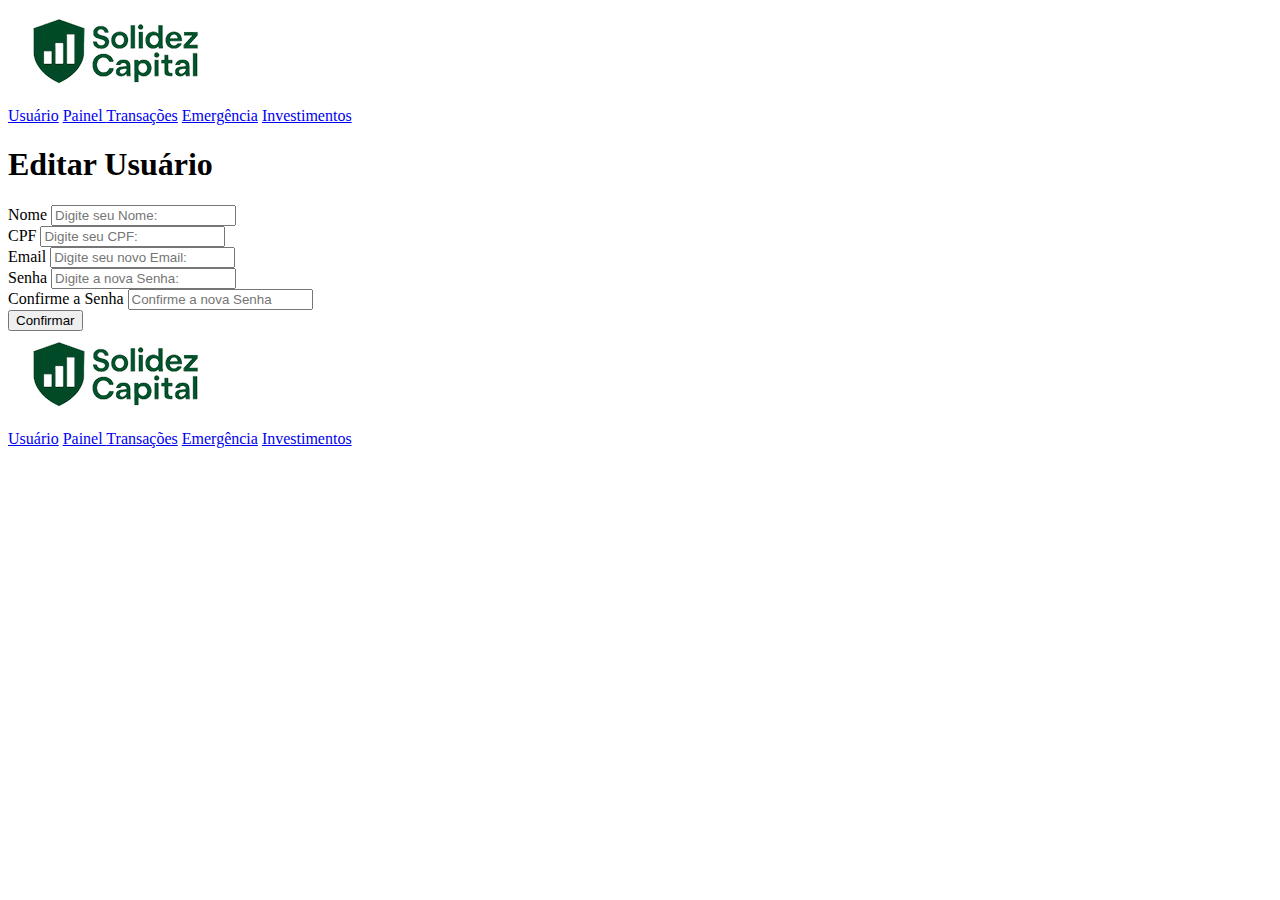
<file: templates/editar.html>
<!DOCTYPE html>
<html lang="pt-br">
<head>
    <meta charset="UTF-8">
    <meta name="viewport" content="width=device-width, initial-scale=1.0">
    <title>Solidez Capital</title>
</head>
<body>
    <header>
        <div class="container">
            <a href="index.html"> <img src="../static/img/logo.png" alt=""></a>
        <nav>
            <a href="usuarios.html">Usuário</a>
            <a href="painel.html">Painel </a>
            <a href="transacoes.html">Transações</a>
            <a href="emergencia.html">Emergência</a>
            <a href="investimentos.html">Investimentos</a>
        </nav>
        </div>
    </header>
    <main>
        <section>
            <div>
                <h1>Editar Usuário</h1>
                <form action="usuarios.html">
                    <label for="name">Nome</label>
                    <input type="text" id="name" placeholder="Digite seu Nome:" required> <br>
                    <label for="CPF">CPF</label>
                    <input type="text" id="cpf" placeholder="Digite seu CPF:" required maxlength="11" minlength="11"> <br>
                    <label for="email">Email</label>
                    <input type="email" id="email" name="email" placeholder="Digite seu novo Email:" required> <br>
                    <label for="senha">Senha</label>
                    <input type="password" id="senha" name="senha" placeholder="Digite a nova Senha:" required minlength="8" maxlength="20"><br>
                    <label for="confirmar_senha">Confirme a Senha</label> 
                    <input type="password" id="senha" name="senha" placeholder="Confirme a nova Senha" required minlength="8" maxlength="20">
                    <div class="buttons">
                        <button type="submit">Confirmar</button>
                    </div>
                </form>
            </div>
        </section>
    </main>
        <footer>
            <div class="container">
                <a href="index.html"><img src="../static/img/logo.png" alt="Logo"></a>
                <nav>
                    <a href="usuarios.html">Usuário</a>
                    <a href="painel.html">Painel </a>
                    <a href="transacoes.html">Transações</a>
                    <a href="emergencia.html">Emergência</a>
                    <a href="investimentos.html">Investimentos</a>
                </nav>
            </div>
        </footer>
</body>
</html>
</file>
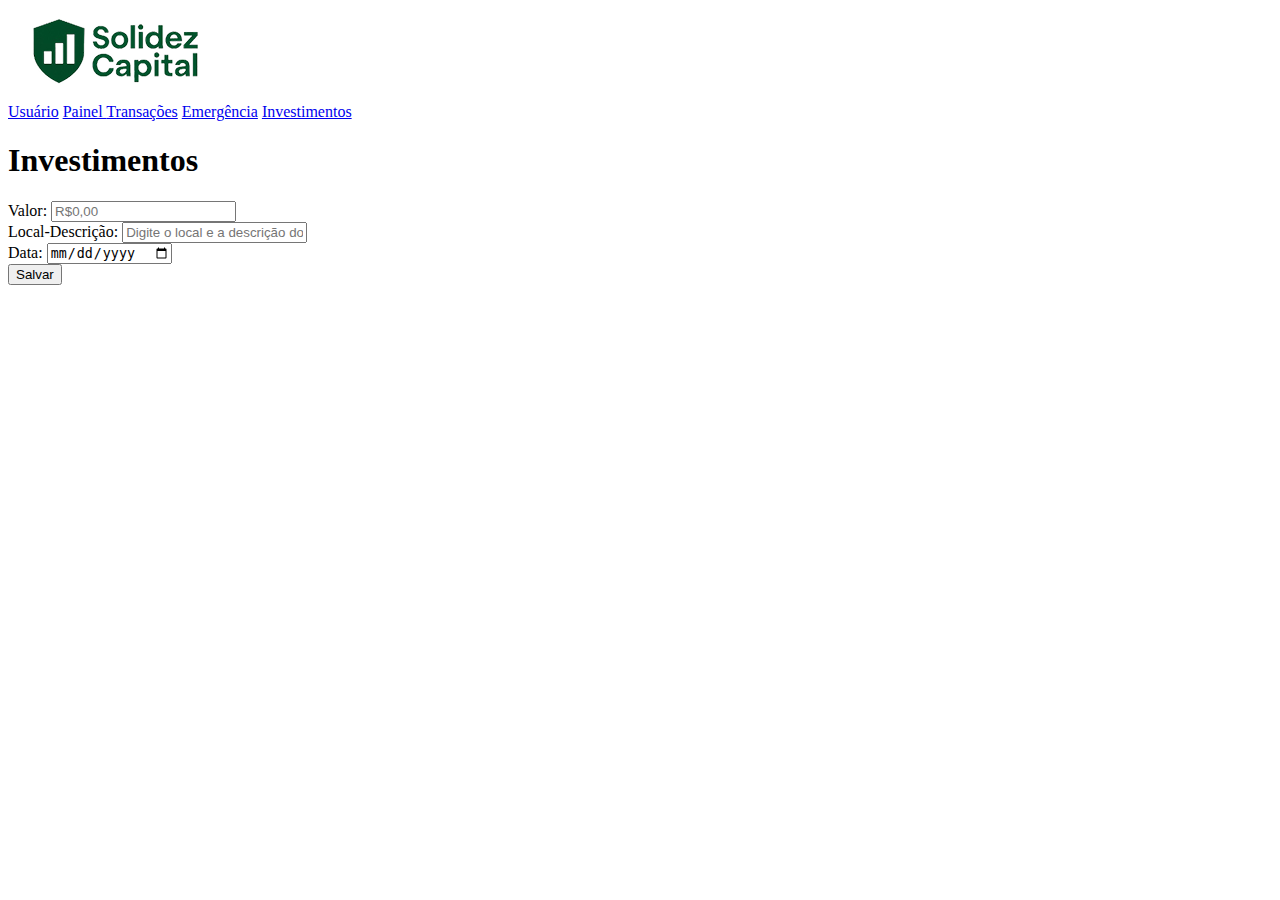
<file: templates/investimentos.html>
<html lang="pt-br">
<head>
    <meta charset="UTF-8">
    <meta name="viewport" content="width=device-width, initial-scale=1.0">
    <title>Solidez Capital</title>
</head>
<body>
    <header>
        <div class="container-flex">
            <a href="index.html"> <img src="../static/img/logo.png" alt=""></a>
        <nav>
            <a href="usuarios.html">Usuário</a>
            <a href="painel.html">Painel </a>
            <a href="transacoes.html">Transações</a>
            <a href="emergencia.html">Emergência</a>
            <a href="investimentos.html">Investimentos</a>
        </nav>
        </div>
    </header>
    <main>
        <section>
            <div>
                <h1>Investimentos</h1>
                <form action="painel.html">
                    <label for="valor" >Valor:</label>
                    <input type="number" id="valor" name="valor" step="0.01" min="0" placeholder="R$0,00" required> <br>
                    <label for="local">Local-Descrição:</label>
                    <input type="text" id="local" name="data" placeholder="Digite o local e a descrição do seu Investimento" required><br>
                    <label for="data">Data:</label>
                    <input type="date" id="data" name="data" placeholder="Digite a Data do Investimento" required> <br>
                    <button type="submit">Salvar</button>
                </form>
            </div>
        </section>
    </main>
</body>
</html>
</file>
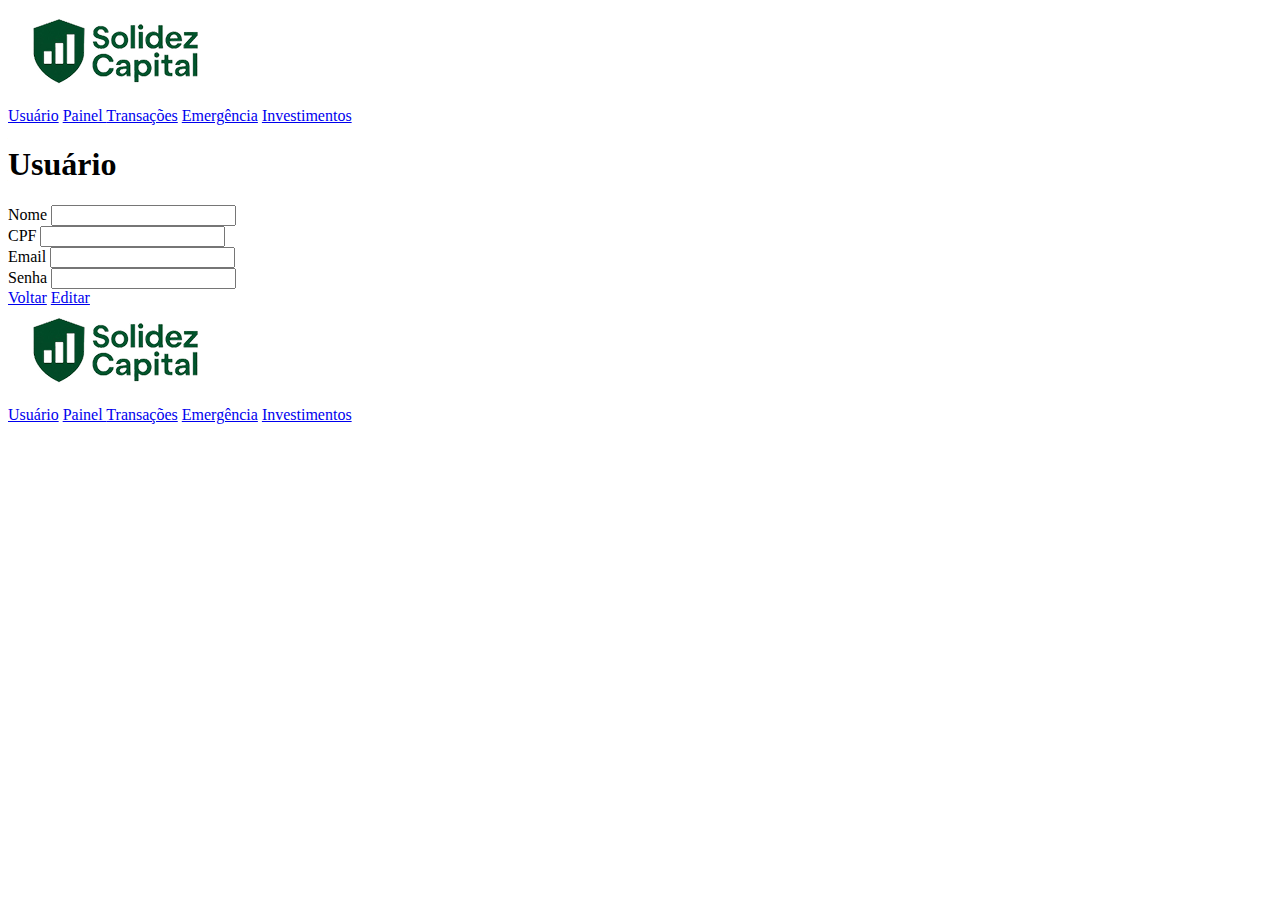
<file: templates/usuarios.html>
<!DOCTYPE html>
<html lang="pt-br">
<head>
    <meta charset="UTF-8">
    <meta name="viewport" content="width=device-width, initial-scale=1.0">
    <title>Solidez Capital</title>
</head>
<body>
    <header>
        <div class="container">
            <a href="index.html"> <img src="../static/img/logo.png" alt=""></a>
        <nav>
            <a href="usuarios.html">Usuário</a>
            <a href="painel.html">Painel </a>
            <a href="transacoes.html">Transações</a>
            <a href="emergencia.html">Emergência</a>
            <a href="investimentos.html">Investimentos</a>
        </nav>
        </div>
    </header>
    <section>
        <div>
            <h1>Usuário</h1>
                <label for="name">Nome</label>
                <input type="text" id="name"><br>
                <label for="CPF">CPF</label>
                <input type="text" id="cpf" ><br>
                <label for="email">Email</label>
                <input type="email" id="email" name="email" ><br>
                <label for="senha">Senha</label>
                <input type="password" id="senha" name="senha"><br>
                <a href="painel.html">Voltar</a>
                <a href="editar.html">Editar</a>
        </div>    
    </section>

        </div>
    </section>
            <footer>
            <div class="container">
                <a href="index.html"><img src="../static/img/logo.png" alt="Logo"></a>
                <nav>
                    <a href="usuarios.html">Usuário</a>
                    <a href="painel.html">Painel </a>
                    <a href="transacoes.html">Transações</a>
                    <a href="emergencia.html">Emergência</a>
                    <a href="investimentos.html">Investimentos</a>
                </nav>
            </div>
        </footer>
    </main>
</body>
</html>
</file>
